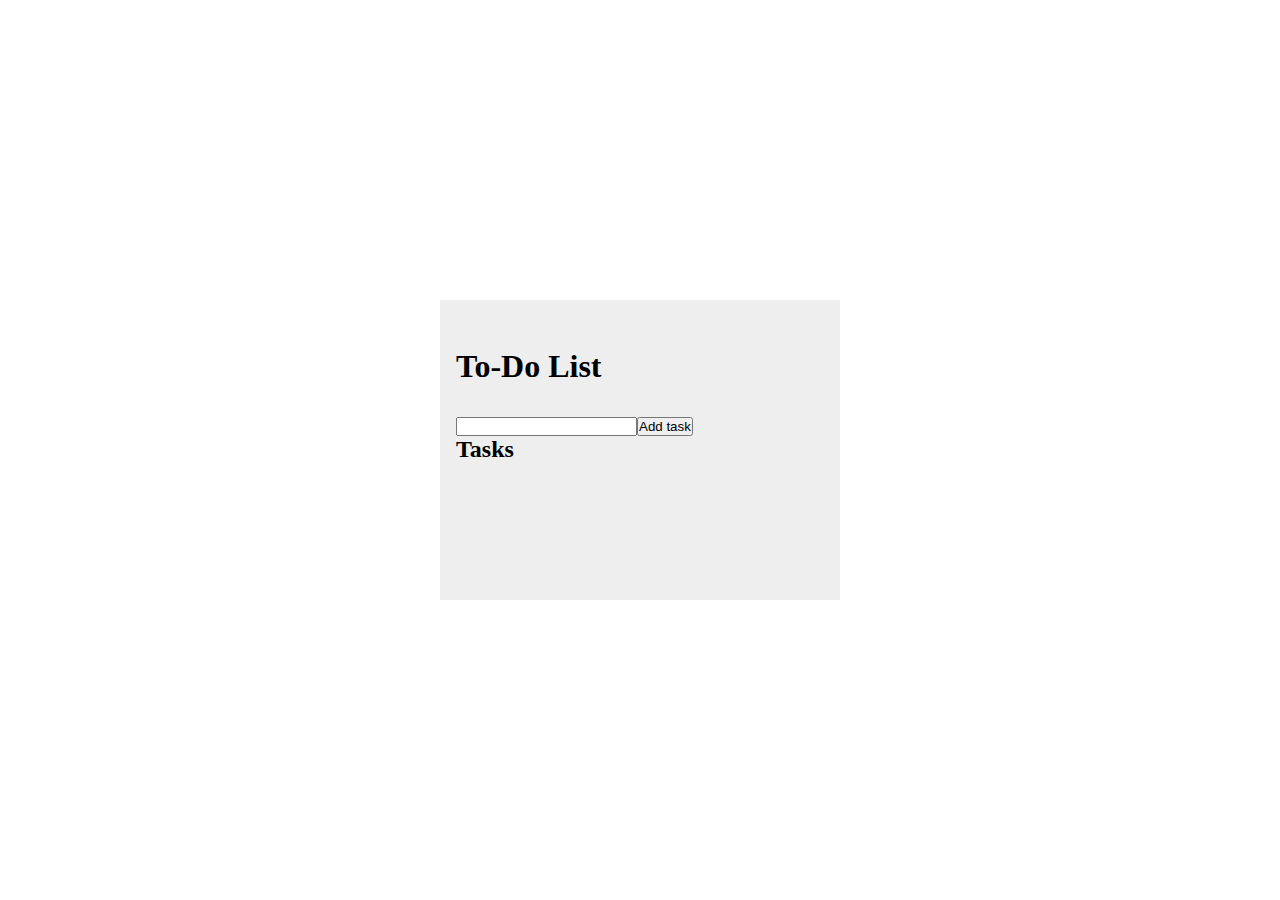
<file: Challenge Extra/index.html>
<!DOCTYPE html>
<html lang="en">
<head>
    <meta charset="UTF-8">
    <meta name="viewport" content="width=device-width, initial-scale=1.0">
    <meta http-equiv="X-UA-Compatible" content="ie=edge">
    <title>Todo</title>
    <link rel="stylesheet" href="./assets/css/main.css">
</head>
<body>

    <div class="container">
        <div class="todolist">
            <h1>To-Do List</h1>
            <div class="todo">
                <input type="text" id="input"><button id="input-btn">Add task</button>
        
                <h2>Tasks</h2>
                <ul id="output">
        
                </ul>
            </div>
        </div>
    </div>
    
<script src="./assets/js/app.js"></script>
</body>
</html>
</file>
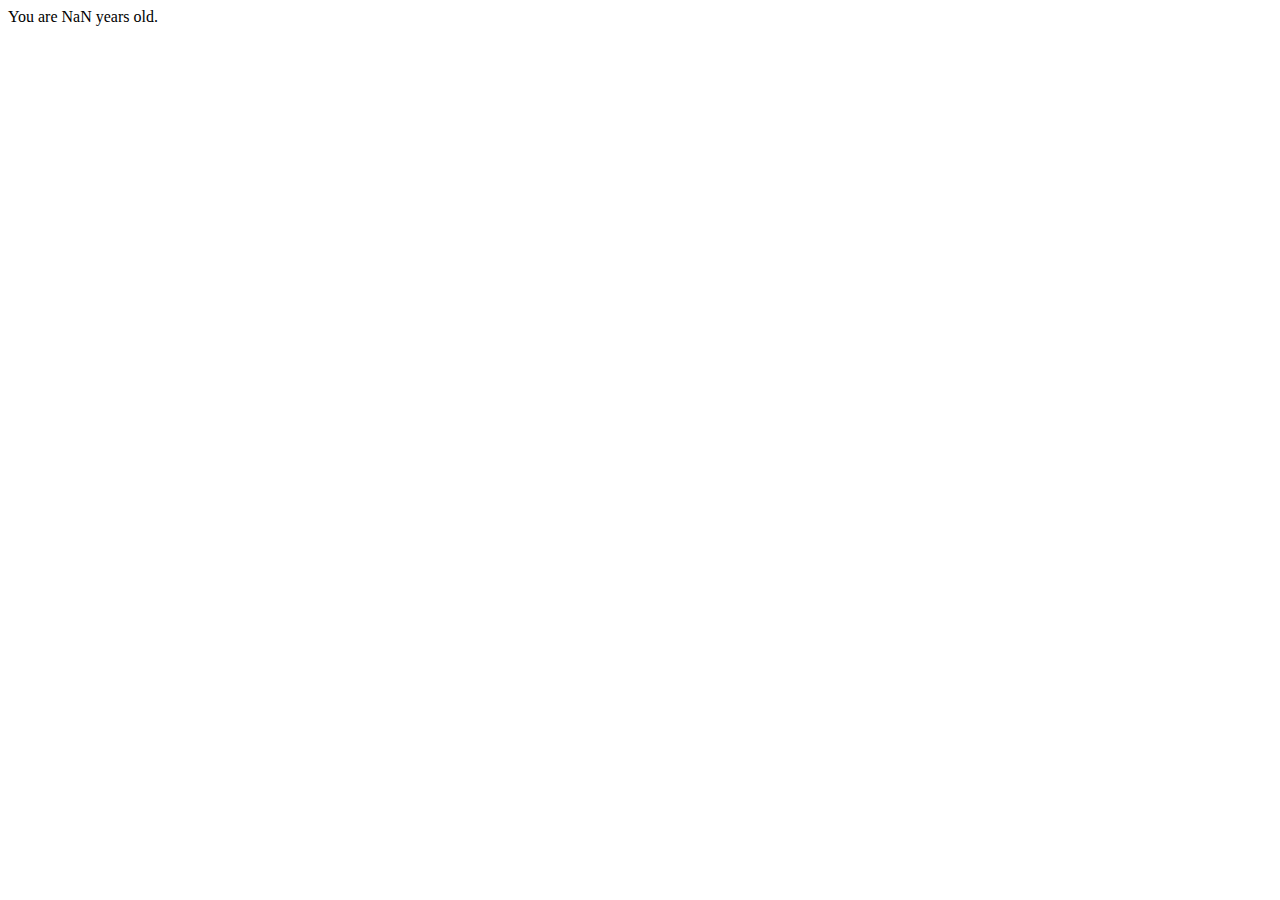
<file: Basic/exercise1.html>
<!DOCTYPE html>
<html>
<head>
	<title>Year</title>
</head>
<body>

<script>
	function calcYear() {
		curr = new Date().getFullYear();
		user = parseFloat(prompt("Enter your birth year."));
		res = curr - user;
		document.write("You are " + res + " years old.");

	}
	calcYear();
</script>
</body>
</html>
</file>
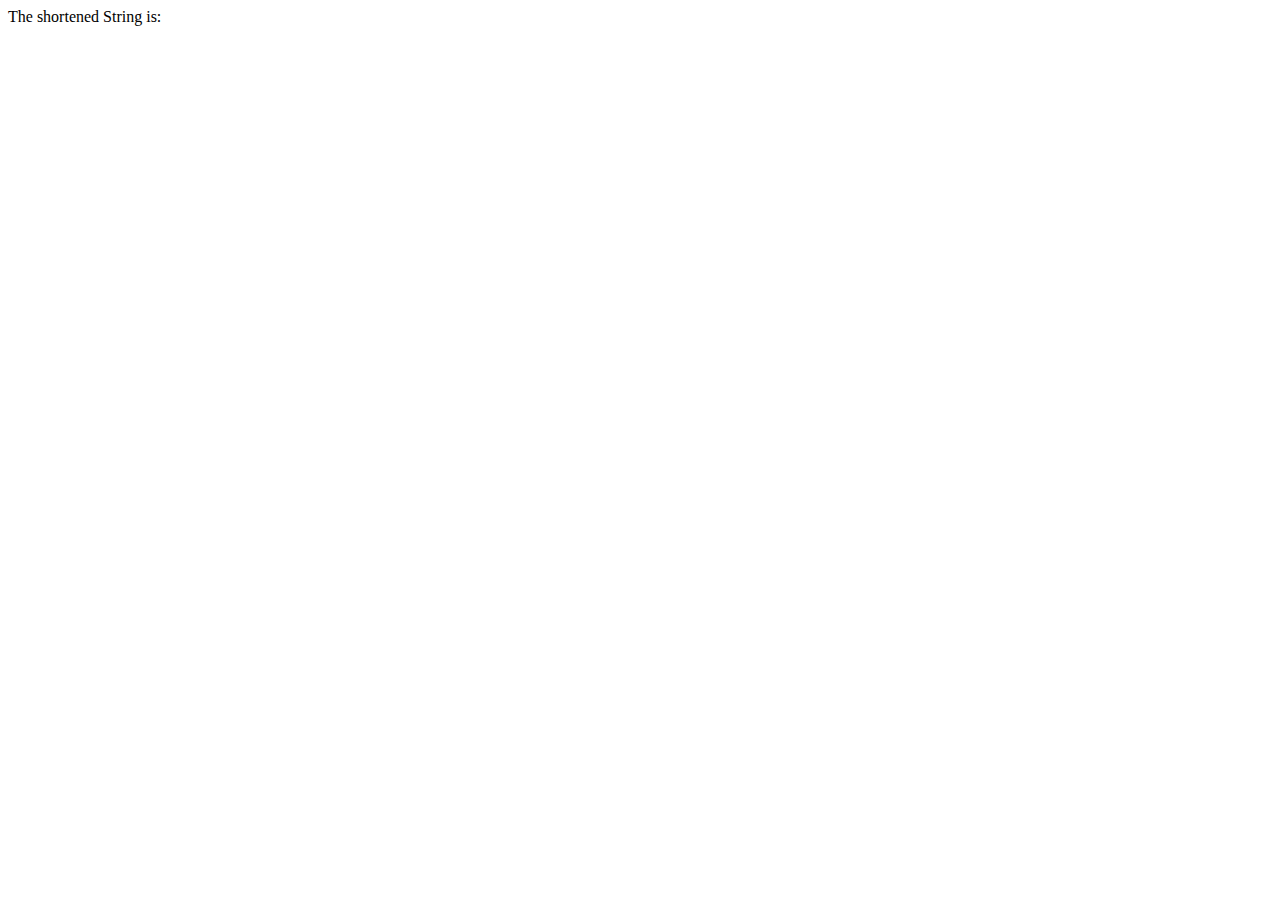
<file: Basic/exercise2.html>
<!DOCTYPE html>
<html>
<head>
	<title></title>
</head>
<body>

<script>
	function shortenString() {
		string = "I am a hero from World of Warcraft"
		remove = parseFloat(prompt("How many letters should be removed from the string?"))
		res = string.slice(0, remove)

		document.write("The shortened String is: " + res)

	}

	shortenString();
</script>
</body>
</html>
</file>
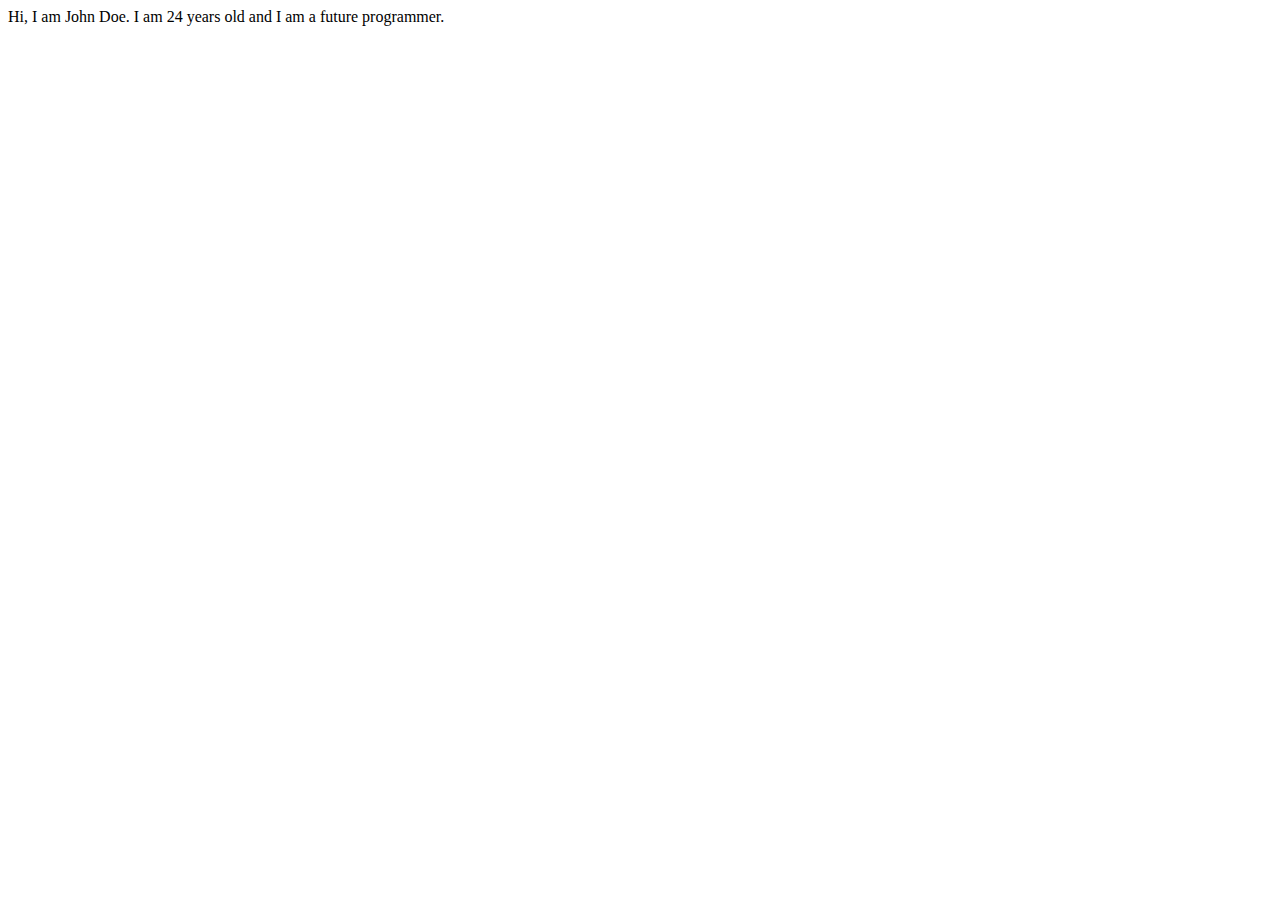
<file: Basic/exercise3.html>
<!DOCTYPE html>
<html>
<head>
	<title>Personal Info</title>
</head>
<body>
<script>
	function persInfo() {
		name = "John";
		surname = "Doe";
		age = 24;
		description = "I am a future programmer.";
		document.write("Hi, I am " + name + " " + surname + ". I am " + age + " years old and " + description);
	}
	persInfo();
</script>
</body>
</html>
</file>
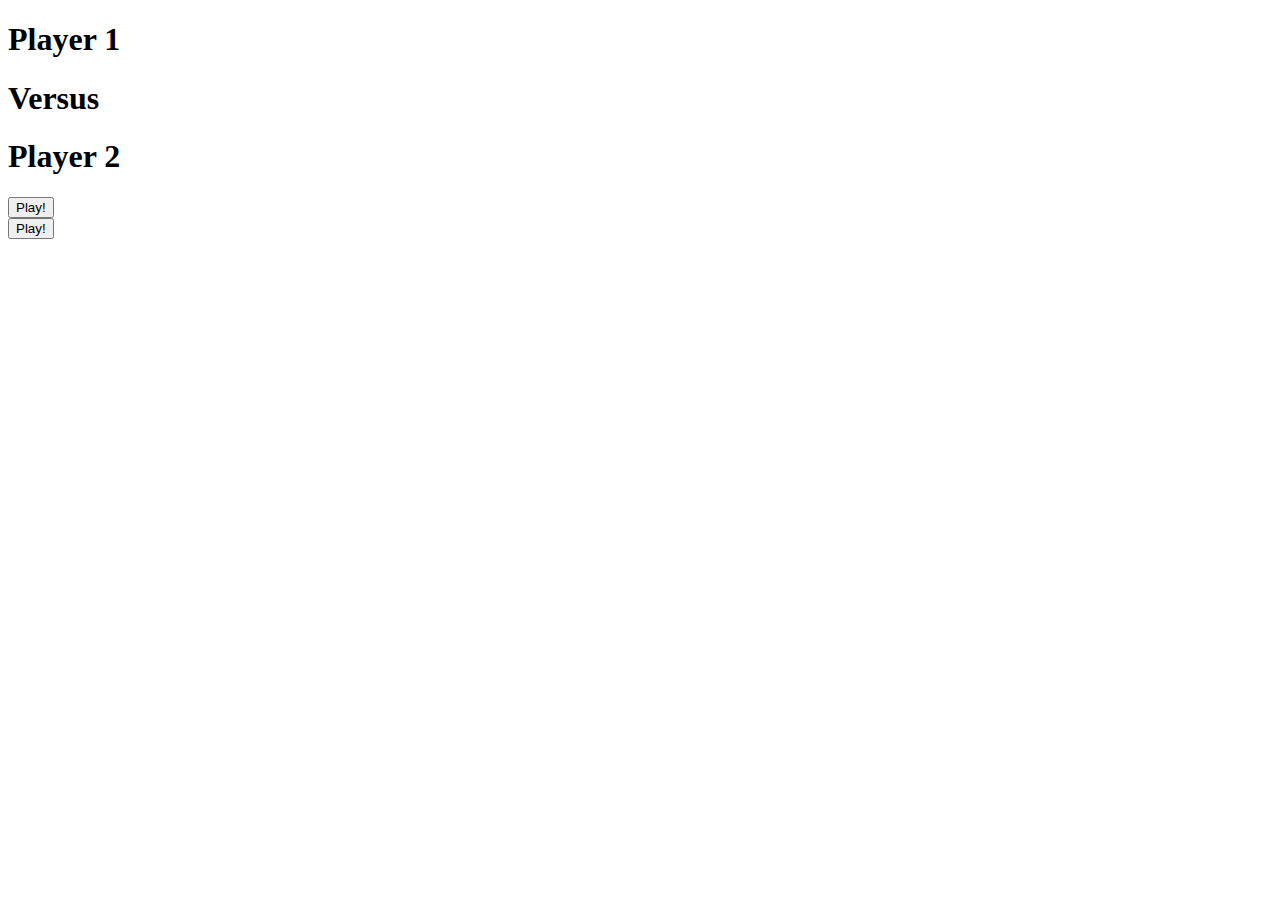
<file: Challenge/challenge.html>
<!DOCTYPE html>
<html>

<head>
    <title>Roll of the Dice - 2P Mode</title>
</head>

<body>
    <div>
        <span>
            <h1 id="p1name">Player 1</h1>
        </span>
        <span>
            <h1>Versus</h1>
        </span>
        <span>
            <h1 id="p2name">Player 2</h1>
        </span>
    </div>
    <div class="gamebox">
        <div class="p1side">
            <div id="p1randomdice"></div>
            <input type="button" id="p1start" value="Play!">
        </div>
        <div class="p2side">
            <div id="p2randomdice"></div>
            <input type="button" id="p2start" value="Play!">
        </div>
    </div>
    <script>
    var p1Score = 0
    var p2Score = 0

    function gameP1() {
        var dice1 = Math.round(Math.random) * 6
        var dice2 = Math.round(Math.random) * 6
        var dice3 = Math.round(Math.random) * 6
        p1dicesum = dice1 + dice2 + dice3

        switch (dice1) {
            case 1
            var p1dicearea = document.getElementById(p1randomdice)
            var img1 = document.createElement("img");
            img1.src = "img./Dice-1.jpg";
            p1dicearea.appendChild(img1);
            break;
            case 2
            var p1dicearea = document.getElementById(p1randomdice)
            var img1 = document.createElement("img");
            img1.src = "img./Dice-2.jpg";
            p1dicearea.appendChild(img1);
            break;
            case 3
            var p1dicearea = document.getElementById(p1randomdice)
            var img1 = document.createElement("img");
            img1.src = "img./Dice-3.jpg";
            p1dicearea.appendChild(img1);
            break;
            case 4
            var p1dicearea = document.getElementById(p1randomdice)
            var img1 = document.createElement("img");
            img1.src = "img./Dice-4.jpg";
            p1dicearea.appendChild(img1);
            break;
            case 5
            var p1dicearea = document.getElementById(p1randomdice)
            var img1 = document.createElement("img");
            img1.src = "img./Dice-5.jpg";
            p1dicearea.appendChild(img1);
            break;
            case 6
            var p1dicearea = document.getElementById(p1randomdice)
            var img1 = document.createElement("img");
            img1.src = "img./Dice-6.jpg";
            p1dicearea.appendChild(img1);
            break;
            default
            document.getElementById(p1randomdice).innerHTML = "Error while rolling dice."
            break;
        }
        switch (dice3) {
            case 1
            var p1dicearea = document.getElementById(p1randomdice)
            var img1 = document.createElement("img");
            img1.src = "img./Dice-1.jpg";
            p1dicearea.appendChild(img1);
            break;
            case 2
            var p1dicearea = document.getElementById(p1randomdice)
            var img1 = document.createElement("img");
            img1.src = "img./Dice-2.jpg";
            p1dicearea.appendChild(img1);
            break;
            case 3
            var p1dicearea = document.getElementById(p1randomdice)
            var img1 = document.createElement("img");
            img1.src = "img./Dice-3.jpg";
            p1dicearea.appendChild(img1);
            break;
            case 4
            var p1dicearea = document.getElementById(p1randomdice)
            var img1 = document.createElement("img");
            img1.src = "img./Dice-4.jpg";
            p1dicearea.appendChild(img1);
            break;
            case 5
            var p1dicearea = document.getElementById(p1randomdice)
            var img1 = document.createElement("img");
            img1.src = "img./Dice-5.jpg";
            p1dicearea.appendChild(img1);
            break;
            case 6
            var p1dicearea = document.getElementById(p1randomdice)
            var img1 = document.createElement("img");
            img1.src = "img./Dice-6.jpg";
            p1dicearea.appendChild(img1);
            break;
            default
            document.getElementById(p1randomdice).innerHTML = "Error while rolling dice."
            break;
        }
        switch (dice3) {
            case 1
            var p1dicearea = document.getElementById(p1randomdice)
            var img1 = document.createElement("img");
            img1.src = "img./Dice-1.jpg";
            p1dicearea.appendChild(img1);
            break;
            case 2
            var p1dicearea = document.getElementById(p1randomdice)
            var img1 = document.createElement("img");
            img1.src = "img./Dice-2.jpg";
            p1dicearea.appendChild(img1);
            break;
            case 3
            var p1dicearea = document.getElementById(p1randomdice)
            var img1 = document.createElement("img");
            img1.src = "img./Dice-3.jpg";
            p1dicearea.appendChild(img1);
            break;
            case 4
            var p1dicearea = document.getElementById(p1randomdice)
            var img1 = document.createElement("img");
            img1.src = "img./Dice-4.jpg";
            p1dicearea.appendChild(img1);
            break;
            case 5
            var p1dicearea = document.getElementById(p1randomdice)
            var img1 = document.createElement("img");
            img1.src = "img./Dice-5.jpg";
            p1dicearea.appendChild(img1);
            break;
            case 6
            var p1dicearea = document.getElementById(p1randomdice)
            var img1 = document.createElement("img");
            img1.src = "img./Dice-6.jpg";
            p1dicearea.appendChild(img1);
            break;
            default
            document.getElementById(p1randomdice).innerHTML = "Error while rolling dice."
            break;
        }

    }

    document.getElementById(p1start).addEventListener('click', function() {
    	gameP1();
    })
    </script>
</body>

</html>
</file>
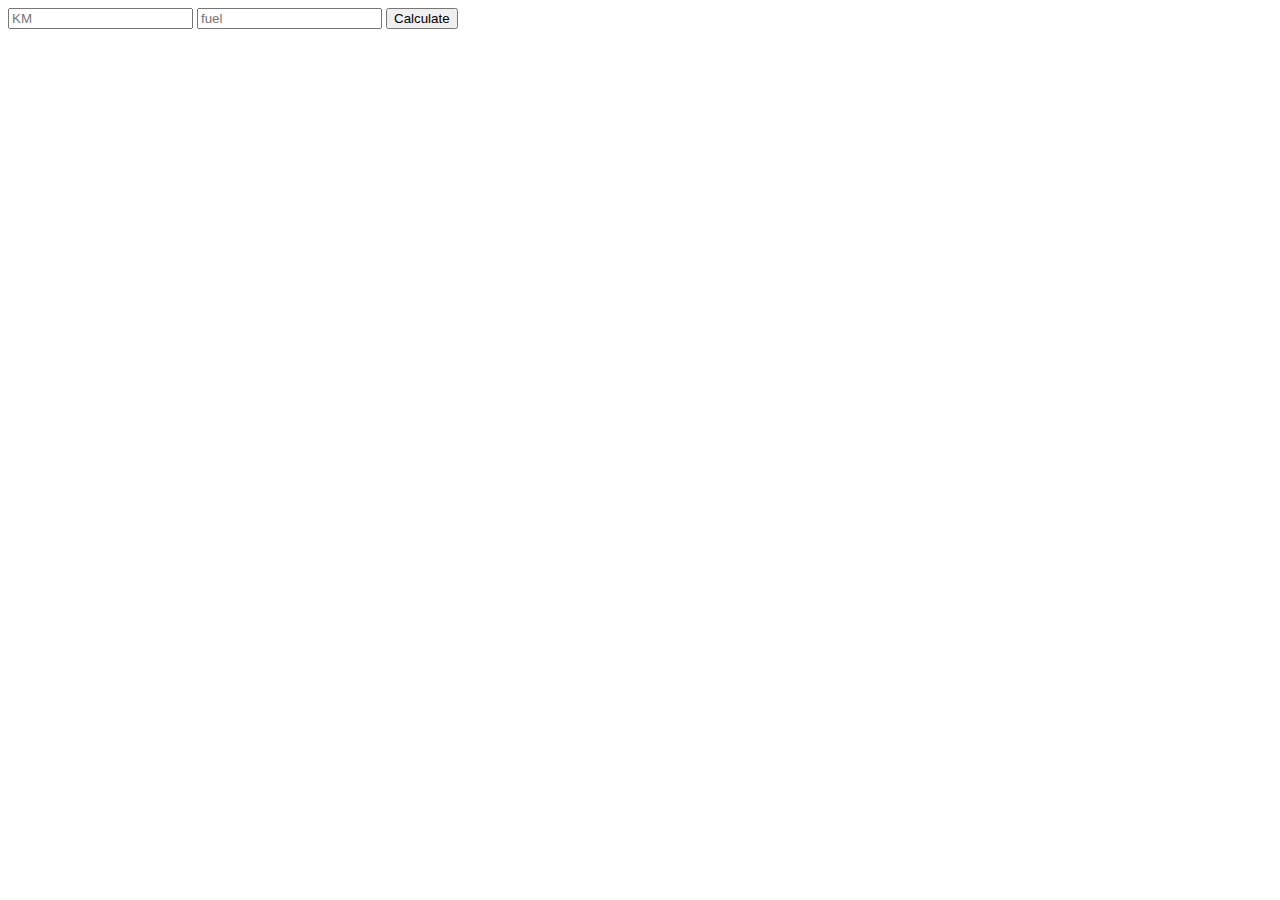
<file: Intermediate/exercise1.html>
<!DOCTYPE html>
<html>
<head>
	<title></title>
</head>
<body>
	<input type="text" id="distance" placeholder="KM">
	<input type="text" id="fuel" placeholder="fuel">
	<input type="button" id="button" value="Calculate">
	<p id="output"></p>
<script>
function fuelConsumption() {
	liters = parseFloat(document.getElementById('fuel').value);
	km = parseFloat(document.getElementById('distance').value);
	onekm = (liters / km);
	hundkm = onekm * 100;
	document.getElementById("output").innerText = `Your car consumes ${hundkm} liters per 100km, which is ${onekm} liters per km.`
}

	document.getElementById("button").addEventListener('click', function() {
		fuelConsumption()
	})


</script>
</body>
</html>
</file>
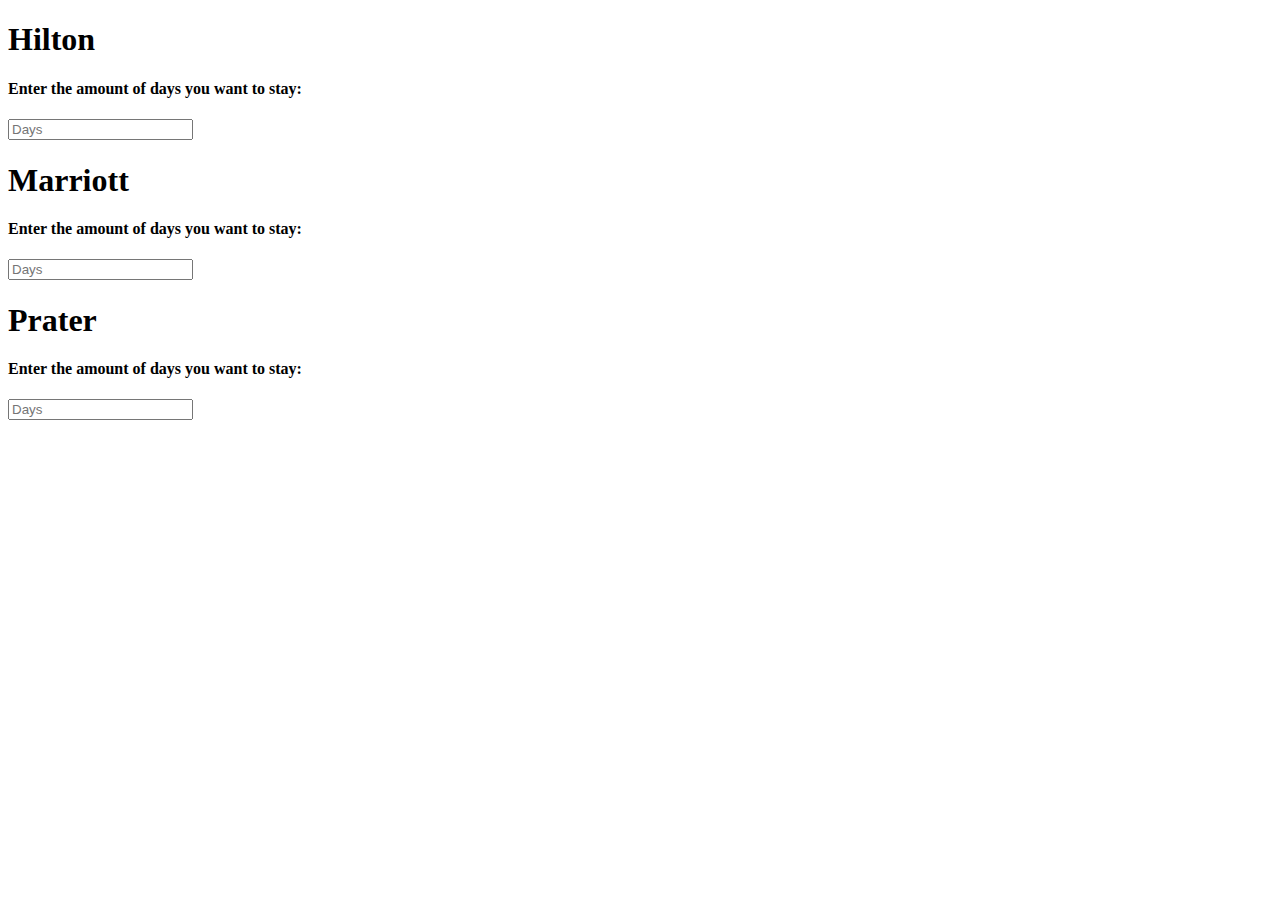
<file: Intermediate/exercise2.html>
<!-- I AM THE KING OF OVERCOMPLICATING EVERYTHING -->

<!DOCTYPE html>
<html>
<head>
	<title>Hotelcheck</title>
</head>
<body>
<h1>Hilton</h1>
<h4>Enter the amount of days you want to stay:</h4>
<input type="text" id="hiltonInput" placeholder="Days">
<p id="hiltonOutput"></p>
<div id="hiltonButton"></div>
<h1>Marriott</h1>
<h4>Enter the amount of days you want to stay:</h4>
<input type="text" id="marriottInput" placeholder="Days">
<p id="marriottOutput"></p>
<div id="marriottButton"></div>
<h1>Prater</h1>
<h4>Enter the amount of days you want to stay:</h4>
<input type="text" id="praterInput" placeholder="Days">
<p id="praterOutput"></p>
<div id="praterButton"></div>

<script>
function HotelConstructor(name) {
	this.name = name;
	this.freeFor = function() {
		return Math.round(Math.random() * 10);
	};
}
var hiltonHotel = new HotelConstructor('Hilton');
var marriottHotel = new HotelConstructor('Marriott');
var praterHotel = new HotelConstructor('Hotel am Prater');
var marriottFree = parseFloat(marriottHotel.freeFor());
var praterFree = parseFloat(praterHotel.freeFor());
var hiltonFree = parseFloat(hiltonHotel.freeFor());
console.log("Hilton: " + hiltonFree)
console.log("Marriott: " + marriottFree)
console.log("Prater: " + praterFree)


function hiltonCompare() {
	var hiltonInp = parseFloat(document.getElementById("hiltonInput").value);
	if (hiltonInp > hiltonFree) {
		document.getElementById("hiltonButton").innerHTML = " ";
		document.getElementById("hiltonOutput").innerText = `Sorry, no free room for ${hiltonInp} nights`
	}

	else if (isNaN(hiltonInp) == false &&  hiltonFree >= hiltonInp) {
		document.getElementById("hiltonOutput").innerText = " ";
		var hiltonBtn = document.getElementById('hiltonButton');
		hiltonBtn.innerHTML = ""
		var button = document.createElement('BUTTON');
		var text = document.createTextNode('Reserve Now!');
		button.appendChild(text);
		hiltonBtn.appendChild(button);
		console.log("btn created")
	}

	else if (hiltonInp == "") {
		document.getElementById("hiltonButton").innerHTML = " ";
		document.getElementById("hiltonOutput").innerText = " ";
	}
	else {
		document.getElementById("hiltonButton").innerHTML = " ";
		document.getElementById("hiltonOutput").innerText = " ";

	}
}

function marriottCompare() {
	var marriottInp = parseFloat(document.getElementById("marriottInput").value);

	if (marriottInp > marriottFree) {
		document.getElementById("marriottButton").innerHTML = " ";
		document.getElementById("marriottOutput").innerText = `Sorry, no free room for ${marriottInp} nights`
	}

	else if (isNaN(marriottInp) == false &&  marriottFree >= marriottInp) {
		document.getElementById("marriottOutput").innerText = " ";
		var marriottBtn = document.getElementById('marriottButton');
		marriottBtn.innerHTML = ""
		var button = document.createElement('BUTTON');
		var text = document.createTextNode('Reserve Now!');
		button.appendChild(text);
		marriottBtn.appendChild(button);
		console.log("btn created")
	}

	else if (marriottInp == "") {
		document.getElementById("marriottButton").innerHTML = " ";
		document.getElementById("marriottOutput").innerText = " ";
	}
	else {
		document.getElementById("marriottButton").innerHTML = " ";
		document.getElementById("marriottOutput").innerText = " ";

	}
}

function praterCompare() {
	var praterInp = parseFloat(document.getElementById("praterInput").value);

	if (praterInp > praterFree) {
		document.getElementById("praterButton").innerHTML = " ";
		document.getElementById("praterOutput").innerText = `Sorry, no free room for ${praterInp} nights`
	}

	else if (isNaN(praterInp) == false &&  praterFree >= praterInp) {
		document.getElementById("praterOutput").innerText = " ";
		var praterBtn = document.getElementById('praterButton');
		praterBtn.innerHTML = ""
		var button = document.createElement('BUTTON');
		var text = document.createTextNode('Reserve Now!');
		button.appendChild(text);
		praterBtn.appendChild(button);
		console.log("btn created")
	}

	else if (praterInp == "") {
		document.getElementById("praterButton").innerHTML = " ";
		document.getElementById("praterOutput").innerText = " ";
	}
	else {
		document.getElementById("praterButton").innerHTML = " ";
		document.getElementById("praterOutput").innerText = " ";

	}
}

document.getElementById("hiltonInput").addEventListener('input', function() {
		hiltonCompare()
	})
document.getElementById("marriottInput").addEventListener('input', function() {
		marriottCompare()
	})
document.getElementById("praterInput").addEventListener('input', function() {
		praterCompare()
	})

</script>
</body>
</html>
</file>
<file: Challenge Extra/assets/css/main.css>
* {
  margin: 0;
  padding: 0;
  -webkit-box-sizing: border-box;
          box-sizing: border-box;
}

.done {
  text-decoration: line-through;
}

div.container {
  width: 100vw;
  height: 100vh;
  display: -webkit-box;
  display: -ms-flexbox;
  display: flex;
  -webkit-box-orient: vertical;
  -webkit-box-direction: normal;
      -ms-flex-direction: column;
          flex-direction: column;
  -webkit-box-align: center;
      -ms-flex-align: center;
          align-items: center;
  -webkit-box-pack: center;
      -ms-flex-pack: center;
          justify-content: center;
  margin: 0 auto;
}

div.container div.todolist {
  background-color: #eee;
  min-height: 300px;
  min-width: 400px;
  padding: 1em;
}

div.container div.todolist h1 {
  margin: 1em 0;
}

div.container div.todolist ul {
  margin: 1em 0;
}
/*# sourceMappingURL=main.css.map */
</file>
